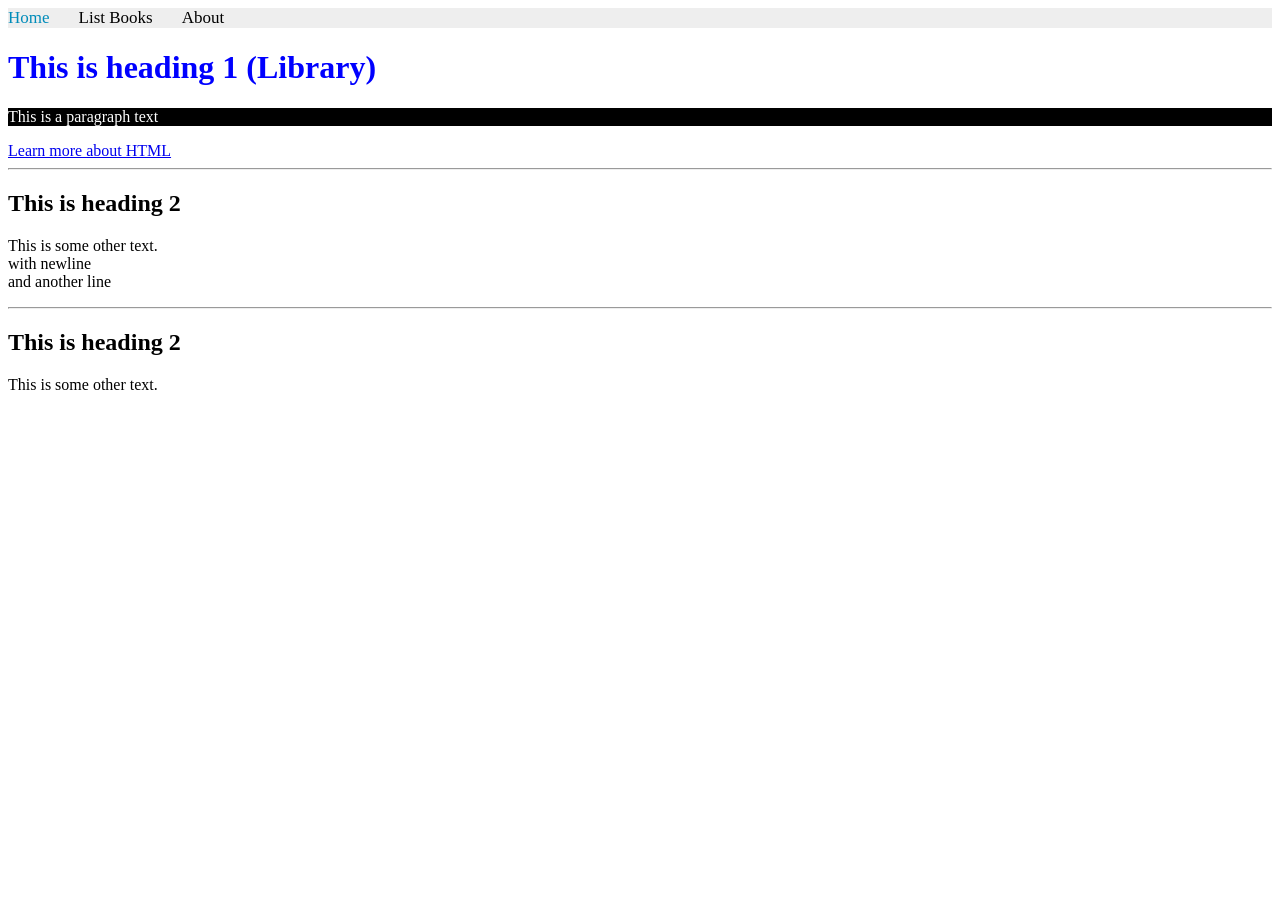
<file: Lab4/index.html>
<!DOCTYPE html>
<html lang="en">

<head>
 <title>My First Index HTML Page</title>
 <meta name="keywords" content="Books, recent, Learning, library">
 <meta name="description" content="Books website">
 <meta name="author" content="author name">
 <link rel="icon" href="qu-icon.png">
 <link rel="stylesheet" href="styles.css">
 <meta charset="UTF-8">
</head>

<body>

 <div class="topnav">
  <a class="active" href="index.html">Home</a>
  <a href="list_books.html">List Books</a>
  <a href="aboutus.html">About</a>
 </div>

 <h1 style="color: blue;">This is heading 1 (Library)</h1>

 <p style="color: white;background-color: black;">This is a paragraph text </p>

 <a href="https://www.w3schools.com/html/default.asp">Learn more about HTML</a>

 <hr>

 <!-- This is a comment in HTML, not render in the bowser -->

 <h2>This is heading 2</h2>

 <p>This is some other text. <br> with newline <br> and another line</p>

 <hr>

 <h2>This is heading 2</h2>

 <p>This is some other text.</p>

</body>
</html>
</file>
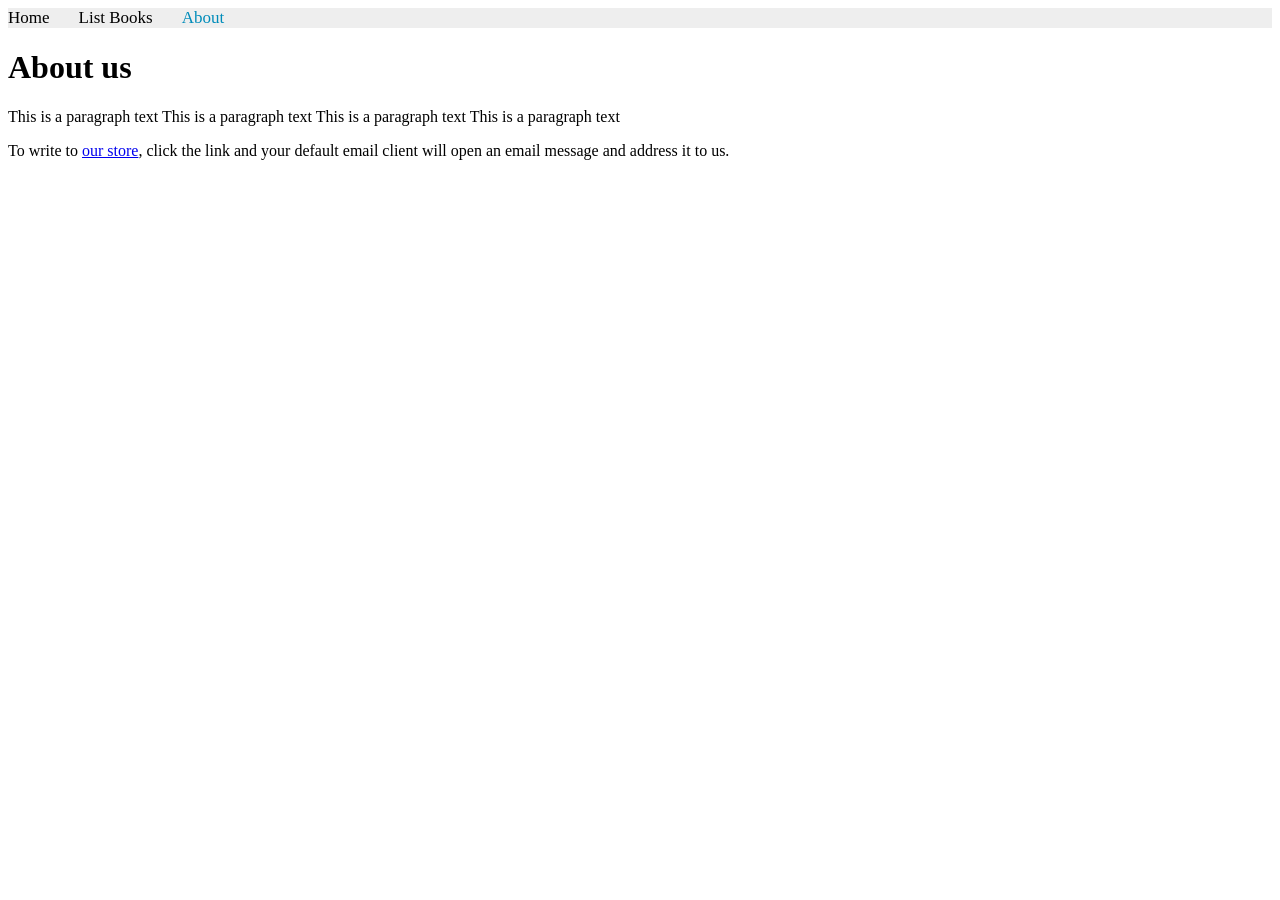
<file: Lab4/aboutus.html>
<!DOCTYPE html>
<html lang="en">

<head>
  <title>About Us</title>
  <meta name="keywords" content="Books, recent, Learning, library">
  <meta name="description" content="Books website">
  <meta name="author" content="author name">
  <link rel="icon" href="qu-icon.png">
  <link rel="stylesheet" href="styles.css">
  <meta charset="UTF-8">
</head>

<body>

  <div class="topnav">
    <a href="index.html">Home</a>
    <a href="list_books.html">List Books</a>
    <a class="active" href="aboutus.html">About</a>
  </div>

  <h1>About us</h1>

  <p>This is a paragraph text This is a paragraph text This is a paragraph text This is a paragraph text </p>

  <p>To write to <a href="mailto:email@domain.com">our store</a>, click the link and your default email client will open an email message and address it to us. </p>

</body>

</html>
</file>
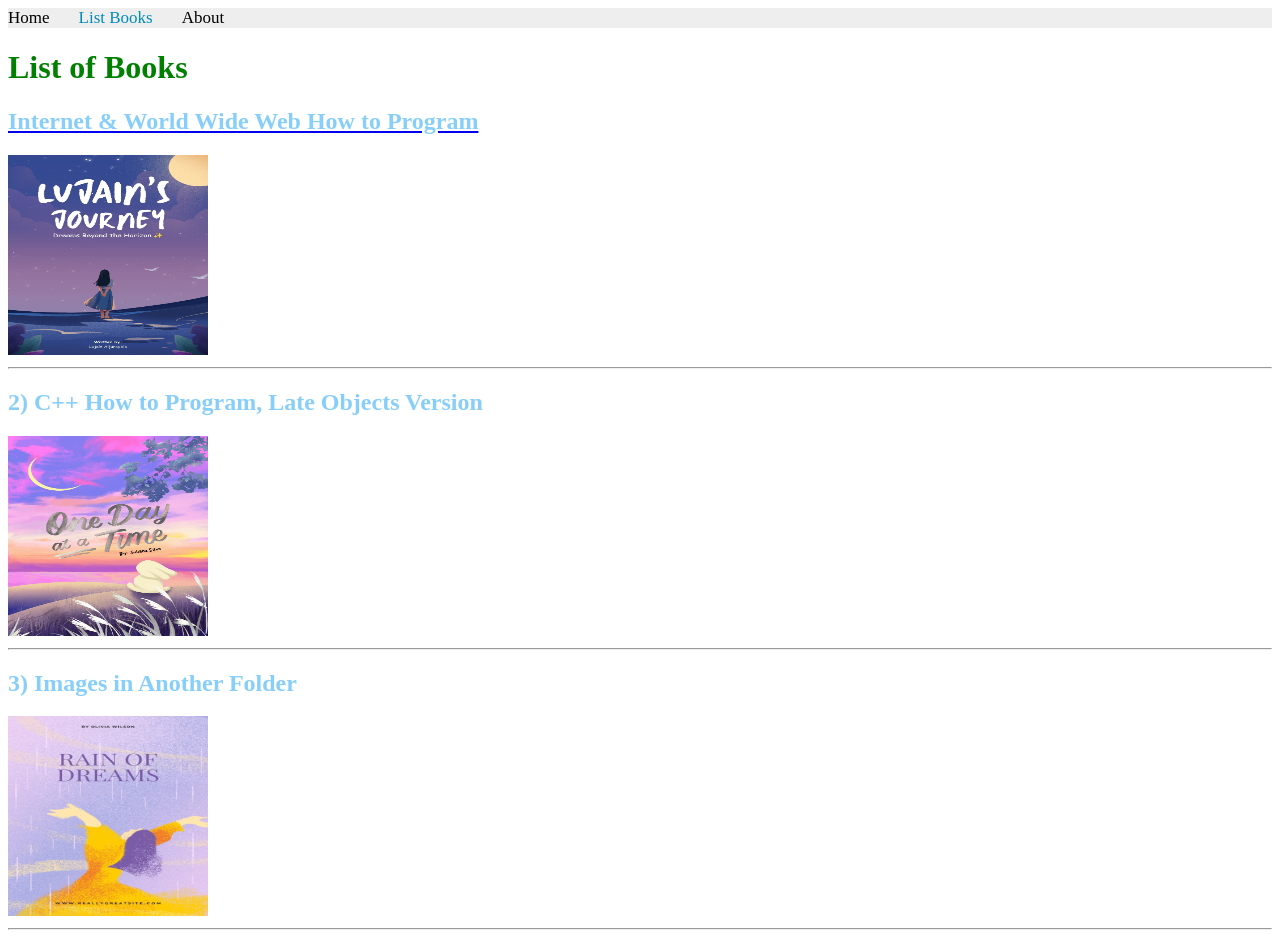
<file: Lab4/list_books.html>
<!DOCTYPE html>
<html lang="en">

<head>
 <title>List of Books</title>
 <meta name="keywords" content="Books, recent, Learning, library">
 <meta name="description" content="Books website">
 <meta name="author" content="author name">
 <link rel="icon" href="qu-icon.png">
 <meta charset="UTF-8">

 <style>
  h1 {
   color: green;
  }

  h2 {
   color: lightskyblue;
  }

  p {
   font-family: verdana;
   font-size: 20px;
  }
 </style>

 <link rel="stylesheet" href="styles.css">
</head>

<body>

 <div class="topnav">
  <a href="index.html">Home</a>
  <a class="active" href="list_books.html">List Books</a>
  <a href="aboutus.html">About</a>
 </div>

 <h1>List of Books</h1>

 <a href="one_book.html">
  <h2>Internet & World Wide Web How to Program</h2>
 </a>

 <a href="one_book.html">
  <img src="book1.jpg" alt="Book1 img desc" width="200" height="200">
 </a>

 <hr>

 <h2>2) C++ How to Program, Late Objects Version</h2>
 <img src="book2.jpg" alt="Book2 img desc" width="200" height="200">

 <hr>

 <h2>3) Images in Another Folder</h2>
 <img src="book3.jpg" alt="Book3 img desc" width="200" height="200">

 <hr>

</body>
</html>
</file>
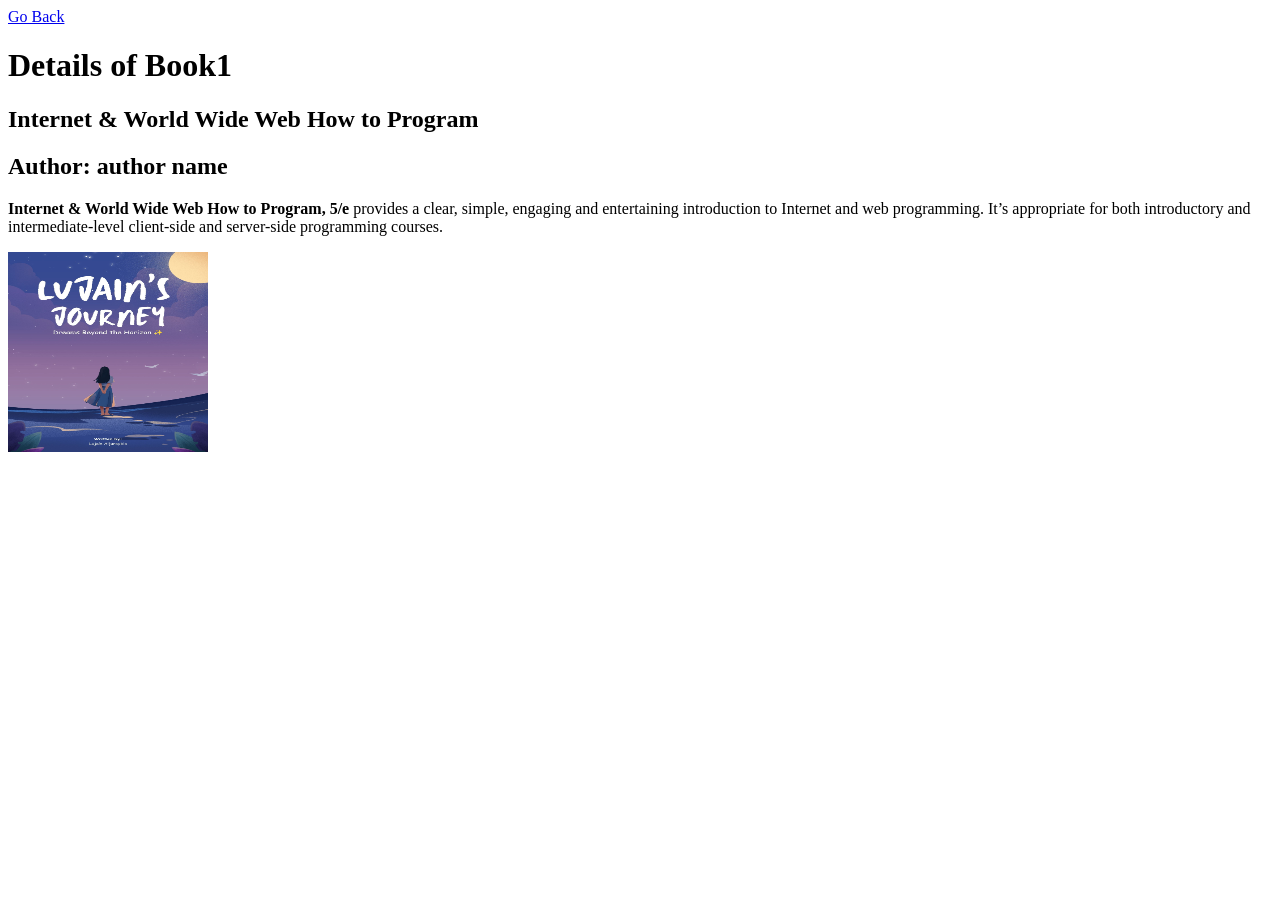
<file: Lab4/one_book.html>
<!DOCTYPE html>
<html lang="en">

<head>
 <title>Show one Book</title>
 <meta name="keywords" content="Books, recent, Learning, library">
 <meta name="description" content="Books website">
 <meta name="author" content="author name">
 <link rel="icon" href="qu-icon.png">
 <meta charset="UTF-8">
 <link rel="stylesheet" href="styles.css">
</head>

<body>

 <a href="list_books.html">Go Back</a>

 <h1>Details of Book1</h1>

 <h2>Internet & World Wide Web How to Program</h2>

 <h2>Author: author name</h2>

 <p><strong> Internet & World Wide Web How to Program, 5/e </strong> provides a clear, simple, engaging and entertaining introduction to Internet and web programming. It’s appropriate for both introductory and intermediate-level client-side and server-side programming courses.</p>

 <img src="book1.jpg" alt="Book1 img desc" width="200" height="200">

</body>
</html>
</file>
<file: Lab4/styles.css>
/* Add a black background color to the top navigation */
.topnav {
 background-color: #eeeeee;
 width: 100%;
}

/* Style the links inside the navigation bar */
.topnav a {
 color: #000000;
 text-align: center;
 margin-right: 25px;
 text-decoration: none;
 font-size: 17px;
}

/* Add a color to the active/current link */
.topnav a.active {
 color: #008CBA;
}
</file>
